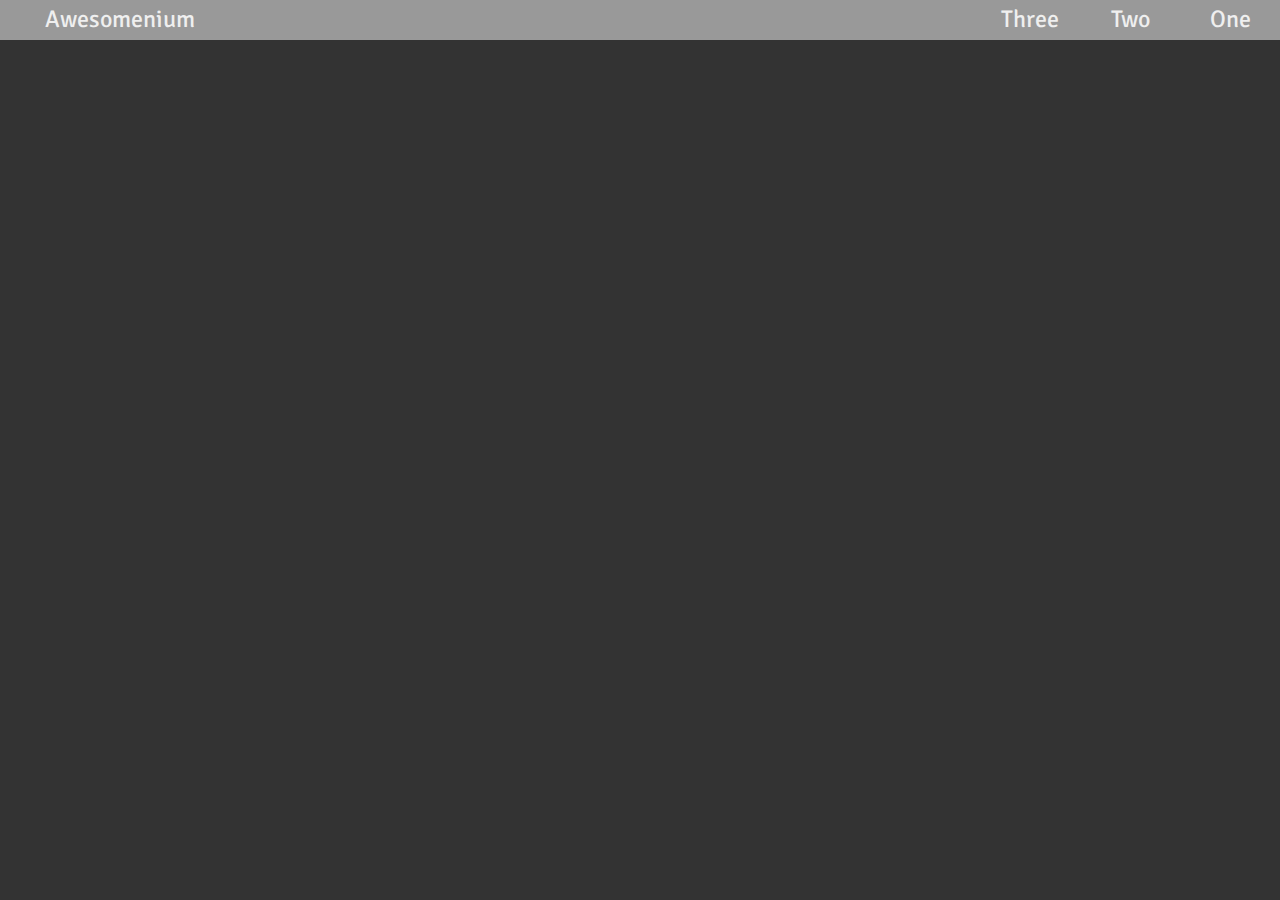
<file: index.html>
<!doctype html>
<html>
	<head>
		<title>Awesomenium</title>
		<link href="main.css" rel="stylesheet" type="text/css">
		<link href='http://fonts.googleapis.com/css?family=Signika' rel='stylesheet' type='text/css'>
	</head>

	<body>
		<div class="navbar">
			<ul>
				<li class="home">
					<a href="Awesomenium.html">
						<div class="home"><p>Awesomenium</p></div>
					</a>
				</li>
				<li class="option">
					<a href="Awesomenium.html">
						<div class="option"><p>One</p></div>
					</a>
				</li>
				<li class="option">
					<a href="Awesomenium.html">
						<div class="option"><p>Two</p></div>
					</a>
				</li>
				<li class="option">
					<a href="Awesomenium.html">
						<div class="option"><p>Three</p></div>
					</a>
				</li>
			</ul>
		</div>

		<!--Jquery-->
	    <script src="https://ajax.googleapis.com/ajax/libs/jquery/1.11.0/jquery.min.js"></script>
	</body>
</html>
</file>
<file: main.css>
body {
	margin: 0px;
	background-color: #333333;
}
.navbar {
	background-color: #999999;
	width: 100%;
	height: 40px;
}
ul li {
	display: inline;
	font-size: 24px;
}
ul {
	margin: 0px;
}
.home {
	float: left;
	padding: 0px;
	text-align:center;
}
div.home:not(hover) {
	height: 40px;
	width: 160px;
	transition:0.25s;
}
div.home:hover {
	background-color: #bcbcbc;
	transition:0.25s;
}
.option {
	float: right;
	text-align: center;
}
div.option:not(hover) {
	height: 40px;
	width: 100px;
	transition:0.25s;
}
div.option:hover {
	background-color: #bcbcbc;
	transition:0.25s;
}
p {
	margin: 0px;
	padding-top: 4px;
	color: #efefef;
	font-family: 'Signika', sans-serif;
}
</file>
